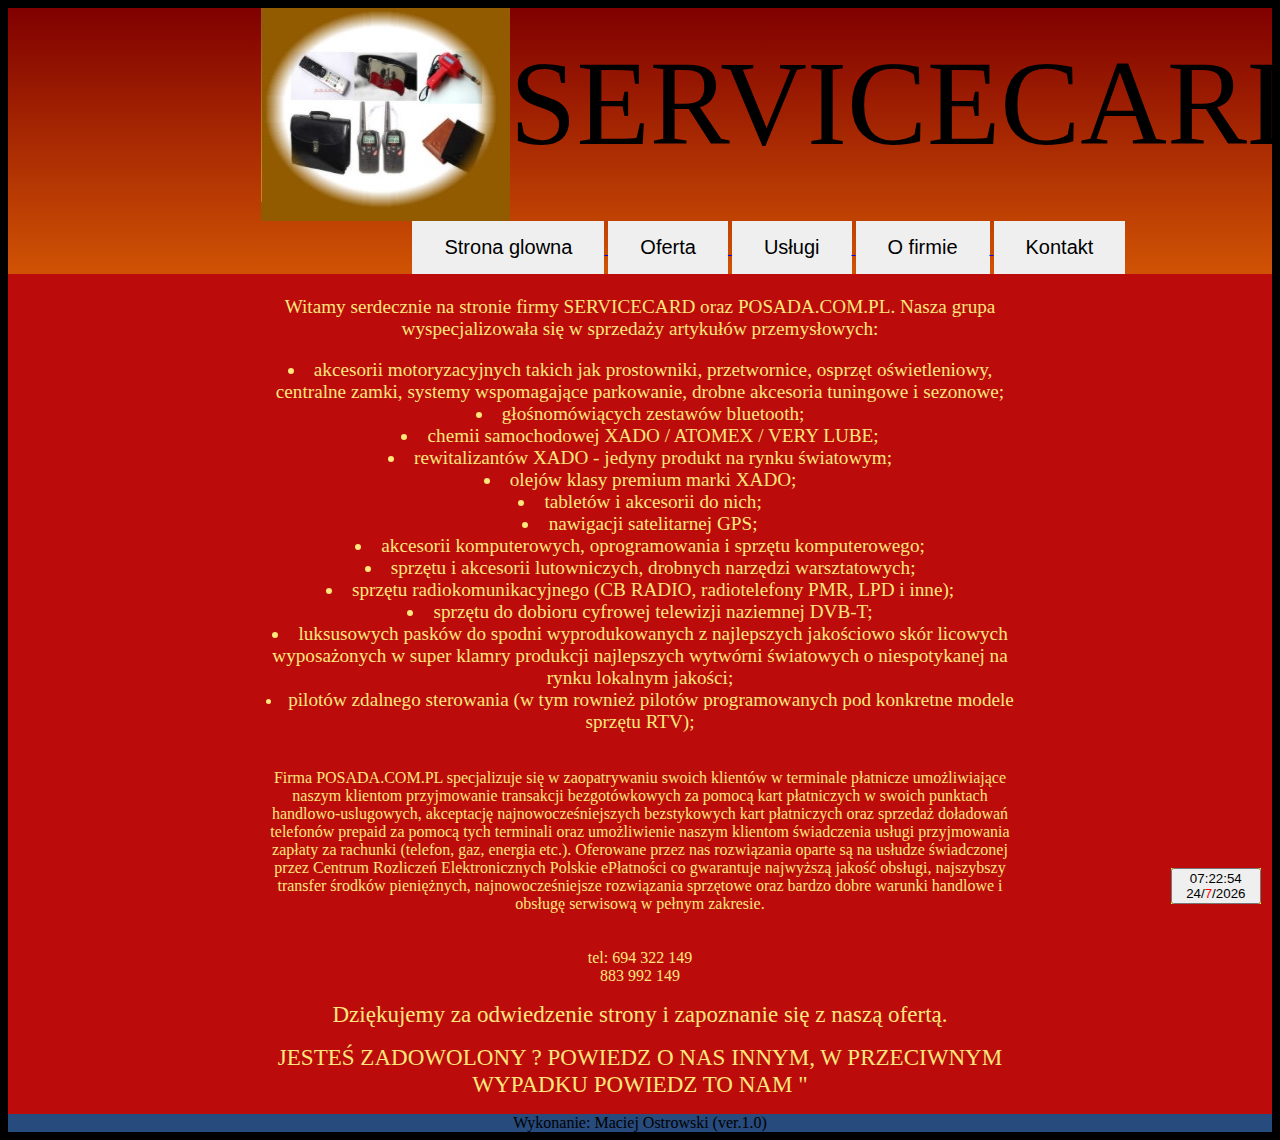
<file: index.html>
<html>
<head>

<meta charset="utf-8">
<script type="text/javascript" src="zegar.js"></script>		<!-- zalaczenie pliku zegar.js  !-->
<link rel="stylesheet" href="style.css" type="text/css" />  <!-- zalaczenie pliku style.css  !-->

</head>
<body>

<div id="top">

<div id="logo">
<img src="logo.jpg">


<font id="logotekst"> SERVICECARD
</font>
<div id="topmenu">

<a href="index.html"> <button id="menubutton">	Strona glowna	</button> </a>
<a href="oferta.html"> <button id="menubutton">	Oferta	</button> </a>
<a href="uslugi.html"> <button id="menubutton">	Usługi	</button> </a>
<a href="ofirmie.html"> <button id="menubutton">	O firmie	</button> </a>
<a href="kontakt.html"> <button id="menubutton">	Kontakt	</button> </a>



</div>

</div> 




</div>
<div id="middle">


<center>
<table><big>


<div id="middlemargin"><br>

Witamy serdecznie na stronie firmy SERVICECARD oraz POSADA.COM.PL. Nasza grupa wyspecjalizowała się w sprzedaży artykułów przemysłowych:
</p><li>akcesorii motoryzacyjnych takich jak prostowniki, przetwornice, osprzęt oświetleniowy, centralne zamki, systemy wspomagające parkowanie, drobne akcesoria tuningowe i sezonowe;
</li><li>głośnomówiących zestawów bluetooth;
</li><li>chemii samochodowej XADO / ATOMEX / VERY LUBE;
</li><li>rewitalizantów XADO - jedyny produkt na rynku światowym;
</li><li>olejów klasy premium marki XADO;
</li><li>tabletów i akcesorii do nich;
</li><li>nawigacji satelitarnej GPS;
</li><li>akcesorii komputerowych, oprogramowania i sprzętu komputerowego;
</li><li>sprzętu i akcesorii lutowniczych, drobnych narzędzi warsztatowych;
</li><li>sprzętu radiokomunikacyjnego (CB RADIO, radiotelefony PMR, LPD i inne);
</li><li>sprzętu do dobioru cyfrowej telewizji naziemnej DVB-T;
</li><li>luksusowych pasków do spodni wyprodukowanych z najlepszych jakościowo skór licowych wyposażonych w super klamry produkcji najlepszych wytwórni światowych o niespotykanej na rynku lokalnym jakości;
</li><li>pilotów zdalnego sterowania (w tym rownież pilotów programowanych pod konkretne modele sprzętu RTV);
</big>
            <div>
			<br><br>
Firma POSADA.COM.PL specjalizuje się w zaopatrywaniu swoich klientów w terminale płatnicze umożliwiające naszym klientom przyjmowanie transakcji bezgotówkowych za pomocą kart płatniczych w swoich punktach handlowo-uslugowych, akceptację najnowocześniejszych bezstykowych kart płatniczych oraz sprzedaż doładowań telefonów prepaid za pomocą tych terminali oraz umożliwienie naszym klientom świadczenia usługi przyjmowania zapłaty za rachunki (telefon, gaz, energia etc.). Oferowane przez nas rozwiązania oparte są na usłudze świadczonej przez Centrum Rozliczeń Elektronicznych Polskie ePłatności co gwarantuje najwyższą jakość obsługi, najszybszy transfer środków pieniężnych,
najnowocześniejsze rozwiązania sprzętowe oraz bardzo dobre warunki handlowe i obsługę serwisową w pełnym zakresie.</big></big></div>
            

            <br><br>
tel:
694 322 149 <br> 
883 992 149<br>
            
            <p><big><big>Dziękujemy
za odwiedzenie strony i zapoznanie się z naszą ofertą.</big></big></p>
            

            
            <p><big><big>JESTEŚ ZADOWOLONY ? POWIEDZ O NAS INNYM, W PRZECIWNYM WYPADKU POWIEDZ TO NAM "</big></big></p>
            
           

</div>


</div>

<div id="bottom">
Wykonanie: Maciej Ostrowski (ver.1.0)
<div id="zegarek">

<button id="button_zegar" onmouseover="onClickChanger()" onmouseleave="data()">
 <span id="czas"></span>
<script type="text/javascript">zegar()</script><br />
 <span id="data"></span>
<script type="text/javascript">data()</script>
</a>
</div>
</div>



</body>
</html>
</file>
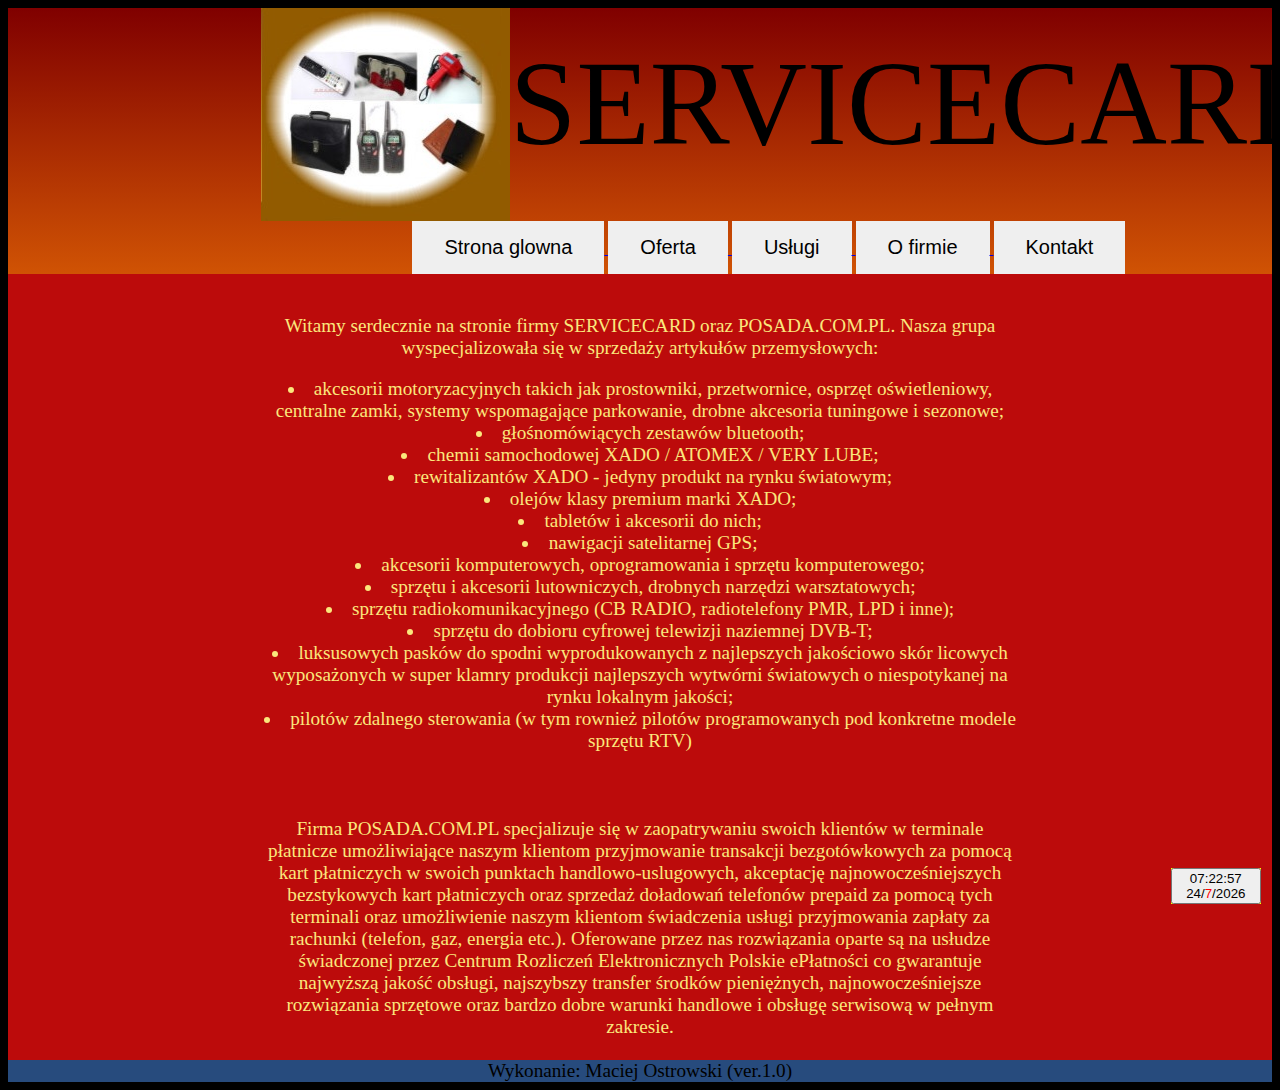
<file: ofirmie.html>
<html>
<head>

<meta charset="utf-8">
<script type="text/javascript" src="zegar.js"></script>		<!-- zalaczenie pliku zegar.js  !-->
<link rel="stylesheet" href="style.css" type="text/css" />  <!-- zalaczenie pliku style.css  !-->

</head>
<body>

<div id="top">

<div id="logo">
<img src="logo.jpg">


<font id="logotekst"> SERVICECARD
</font>
<div id="topmenu">

<a href="index.html"> <button id="menubutton">	Strona glowna	</button> </a>
<a href="oferta.html"> <button id="menubutton">	Oferta	</button> </a>
<a href="uslugi.html"> <button id="menubutton">	Usługi	</button> </a>
<a href="ofirmie.html"> <button id="menubutton">	O firmie	</button> </a>
<a href="kontakt.html"> <button id="menubutton">	Kontakt	</button> </a>



</div>

</div> 




</div>
<div id="middle">


<center>
<table><big>


<div id="middlemargin"><br>


            
            <p>Witamy serdecznie na
stronie firmy SERVICECARD oraz POSADA.COM.PL. Nasza grupa wyspecjalizowała się w sprzedaży artykułów przemysłowych:
</p><li>akcesorii motoryzacyjnych takich jak prostowniki, przetwornice, osprzęt oświetleniowy, centralne zamki, systemy wspomagające parkowanie, drobne akcesoria tuningowe i sezonowe;
</li><li>głośnomówiących zestawów bluetooth;
</li><li>chemii samochodowej XADO / ATOMEX / VERY LUBE;
</li><li>rewitalizantów XADO - jedyny produkt na rynku światowym;
</li><li>olejów klasy premium marki XADO;
</li><li>tabletów i akcesorii do nich;
</li><li>nawigacji satelitarnej GPS;
</li><li>akcesorii komputerowych, oprogramowania i sprzętu komputerowego;
</li><li>sprzętu i akcesorii lutowniczych, drobnych narzędzi warsztatowych;
</li><li>sprzętu radiokomunikacyjnego (CB RADIO, radiotelefony PMR, LPD i inne);
</li><li>sprzętu do dobioru cyfrowej telewizji naziemnej DVB-T;
</li><li>luksusowych pasków do spodni wyprodukowanych z najlepszych jakościowo skór licowych wyposażonych w super klamry produkcji najlepszych wytwórni światowych o niespotykanej na rynku lokalnym jakości;
</li><li>pilotów zdalnego sterowania (w tym rownież pilotów programowanych pod konkretne modele sprzętu RTV)
<br><br><br><br>
            
Firma POSADA.COM.PL specjalizuje się w zaopatrywaniu swoich klientów w terminale płatnicze umożliwiające naszym klientom przyjmowanie transakcji 
bezgotówkowych za pomocą kart płatniczych w swoich punktach handlowo-uslugowych, akceptację najnowocześniejszych bezstykowych kart płatniczych oraz sprzedaż doładowań telefonów prepaid za pomocą tych terminali oraz umożliwienie naszym klientom świadczenia usługi przyjmowania zapłaty za rachunki (telefon, gaz, energia etc.). Oferowane przez nas rozwiązania oparte są na usłudze świadczonej przez Centrum Rozliczeń Elektronicznych Polskie ePłatności co gwarantuje najwyższą jakość obsługi, najszybszy transfer środków pieniężnych,
najnowocześniejsze rozwiązania sprzętowe oraz bardzo dobre warunki handlowe i obsługę serwisową w pełnym zakresie.

<br><br>
</div>


</div>

<div id="bottom">
Wykonanie: Maciej Ostrowski (ver.1.0)
</div>
<div id="zegarek">

<button id="button_zegar" onmouseover="onClickChanger()" onmouseleave="data()">
 <span id="czas"></span>
<script type="text/javascript">zegar()</script><br />
 <span id="data"></span>
<script type="text/javascript">data()</script>
</a>
</div>


</body>
</html>
</file>
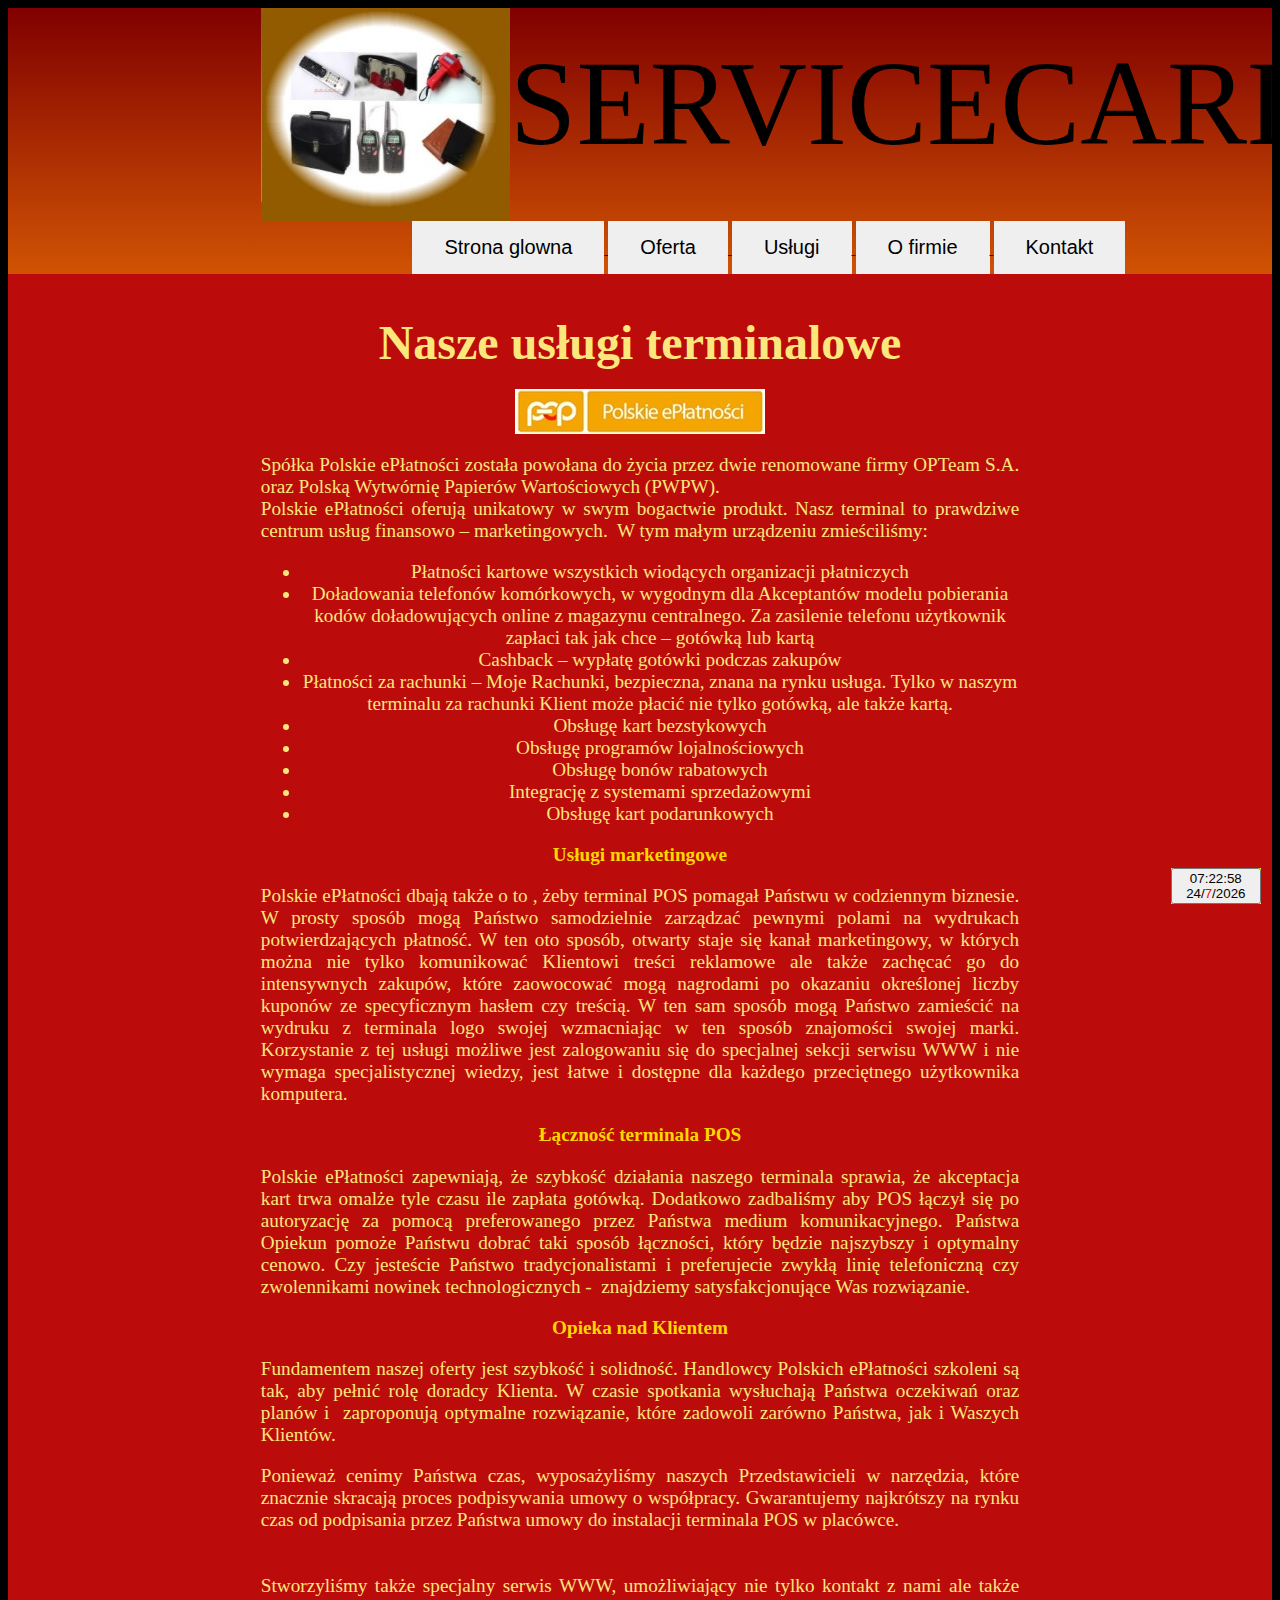
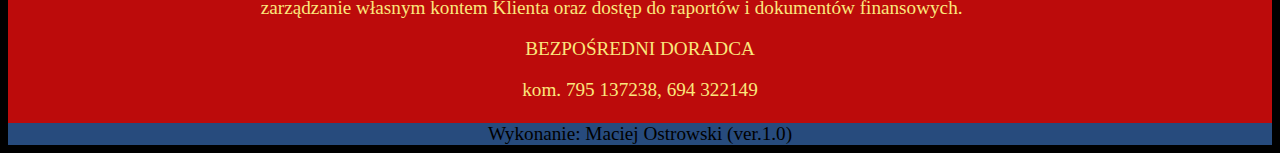
<file: uslugi.html>
<html>
<head>

<meta charset="utf-8">
<script type="text/javascript" src="zegar.js"></script>		<!-- zalaczenie pliku zegar.js  !-->
<link rel="stylesheet" href="style.css" type="text/css" />  <!-- zalaczenie pliku style.css  !-->

</head>
<body>

<div id="top">

<div id="logo">
<img src="logo.jpg">


<font id="logotekst"> SERVICECARD
</font>
<div id="topmenu">

<a href="index.html"> <button id="menubutton">	Strona glowna	</button> </a>
<a href="oferta.html"> <button id="menubutton">	Oferta	</button> </a>
<a href="uslugi.html"> <button id="menubutton">	Usługi	</button> </a>
<a href="ofirmie.html"> <button id="menubutton">	O firmie	</button> </a>
<a href="kontakt.html"> <button id="menubutton">	Kontakt	</button> </a>



</div>

</div> 




</div>
<div id="middle">


<center>
<table><big>


<div id="middlemargin"><br>

<p align="center"> <font size="16"> <b> Nasze usługi terminalowe </b> </font> </p>

<img src="logopep.jpg"></center>
<p align="justify">
Spółka Polskie ePłatności została powołana do życia przez dwie renomowane firmy OPTeam S.A. oraz Polską Wytwórnię Papierów Wartościowych (PWPW).<br>
Polskie ePłatności oferują unikatowy w swym bogactwie produkt. Nasz terminal to prawdziwe centrum usług finansowo – marketingowych.&nbsp; W tym małym urządzeniu zmieściliśmy: <br>
</p>

<ul>

    <li>Płatności kartowe wszystkich wiodących organizacji płatniczych </li>
    <li >Doładowania telefonów komórkowych, w wygodnym dla Akceptantów modelu pobierania kodów doładowujących online z magazynu centralnego. Za zasilenie telefonu użytkownik zapłaci tak jak chce – gotówką lub kartą </li>
    <li >Cashback – wypłatę gotówki podczas zakupów </li>
    <li >Płatności za rachunki – Moje Rachunki, bezpieczna, znana na rynku usługa. Tylko w naszym terminalu za rachunki Klient może płacić nie tylko gotówką, ale także kartą. </li>
    <li >Obsługę kart bezstykowych </li>
    <li >Obsługę programów lojalnościowych </li>
    <li >Obsługę bonów rabatowych </li>
    <li >Integrację z systemami sprzedażowymi</li>

    <li class="tresc_strony">Obsługę kart podarunkowych </li>
</ul>
<p><font color="gold"><b>Usługi marketingowe</b></font>
</p><p align="justify">Polskie ePłatności dbają także o to , żeby terminal POS pomagał Państwu w codziennym biznesie. W prosty sposób mogą Państwo samodzielnie zarządzać pewnymi polami na wydrukach potwierdzających płatność. W ten oto sposób, otwarty staje się kanał marketingowy, w których można nie tylko komunikować Klientowi treści reklamowe ale także zachęcać go do intensywnych zakupów, które zaowocować mogą nagrodami po okazaniu określonej liczby kuponów ze specyficznym hasłem czy treścią. W ten sam sposób mogą Państwo zamieścić na wydruku z terminala logo swojej wzmacniając w ten sposób znajomości swojej marki. Korzystanie z tej usługi możliwe jest zalogowaniu się do specjalnej sekcji serwisu WWW i nie wymaga specjalistycznej wiedzy, jest łatwe i dostępne dla każdego przeciętnego użytkownika komputera.</p>
<p><font color="gold"><b>Łączność terminala POS</b></font>
</p><p align="justify">Polskie ePłatności zapewniają, że szybkość działania naszego terminala sprawia, że akceptacja kart trwa omalże tyle czasu ile zapłata gotówką. Dodatkowo zadbaliśmy aby POS łączył się po autoryzację za pomocą preferowanego przez Państwa medium komunikacyjnego. Państwa Opiekun pomoże Państwu dobrać taki sposób łączności, który będzie najszybszy i optymalny cenowo. Czy jesteście Państwo tradycjonalistami i preferujecie zwykłą linię telefoniczną czy zwolennikami nowinek technologicznych -&nbsp; znajdziemy satysfakcjonujące Was rozwiązanie.</p>
<p><font color="gold"><b>Opieka nad Klientem</b></font>
</p><p align="justify">Fundamentem naszej oferty jest szybkość i solidność. Handlowcy Polskich ePłatności szkoleni są tak, aby pełnić rolę doradcy Klienta. W czasie spotkania wysłuchają Państwa oczekiwań oraz planów i&nbsp; zaproponują optymalne rozwiązanie, które zadowoli zarówno Państwa, jak i Waszych Klientów.&nbsp; <br>
</p><p align="justify">
Ponieważ cenimy Państwa czas, wyposażyliśmy naszych Przedstawicieli w narzędzia, które znacznie skracają proces podpisywania umowy o współpracy. Gwarantujemy najkrótszy na rynku czas od podpisania przez Państwa umowy do instalacji terminala POS w placówce. <br>
<br>
<br>
Stworzyliśmy także specjalny serwis WWW, umożliwiający nie tylko kontakt z nami ale także zarządzanie własnym kontem Klienta oraz dostęp do raportów i dokumentów finansowych. 
</p>
<p>BEZPOŚREDNI DORADCA</p>
kom. 795 137238, 694 322149          
<br><br>
            


</div>


</div>

<div id="bottom">
Wykonanie: Maciej Ostrowski (ver.1.0)
</div>
<div id="zegarek">

<button id="button_zegar" onmouseover="onClickChanger()" onmouseleave="data()">
 <span id="czas"></span>
<script type="text/javascript">zegar()</script><br />
 <span id="data"></span>
<script type="text/javascript">data()</script>
</a>
</div>



</body>
</html>
</file>
<file: style.css>
body{
	background-color:black;
}

#top{

    background: linear-gradient(#800000, #d05304);

}
#bottom{

	background-color:#274b7d;
	
}

#middlemargin{
	margin-left:20%;
	margin-right:20%;
	color:#fbe77c;
}

#middle{

	background-color: #bc0b0b;

}

#logo{
	position:relative;
	left:20%;
}

#topmenu{

	left:30%;
	margin-left:12%;
	margin-right:20%;
	
	
}

#menubutton{
	font-size: 20;
	 padding: 15px 32px;
    text-align: center;
    text-decoration: none;
    display: inline-block;
	border: none;

}

#menubutton:hover{
	background-color:green;
	color:white;
	font-size:20;
		
}

#logotekst{
	font-size:120;
	top:10%;
	font-family:verdana;
	position:absolute;
}

#zegarek{
position:fixed;
text-align:center;
top:96.4%;
right:1.5%;
background-color:yellow;
}
#zegarek:hover{
	background-color:yellow;
}

#button_zegar{
	width:90px;
}
</file>
